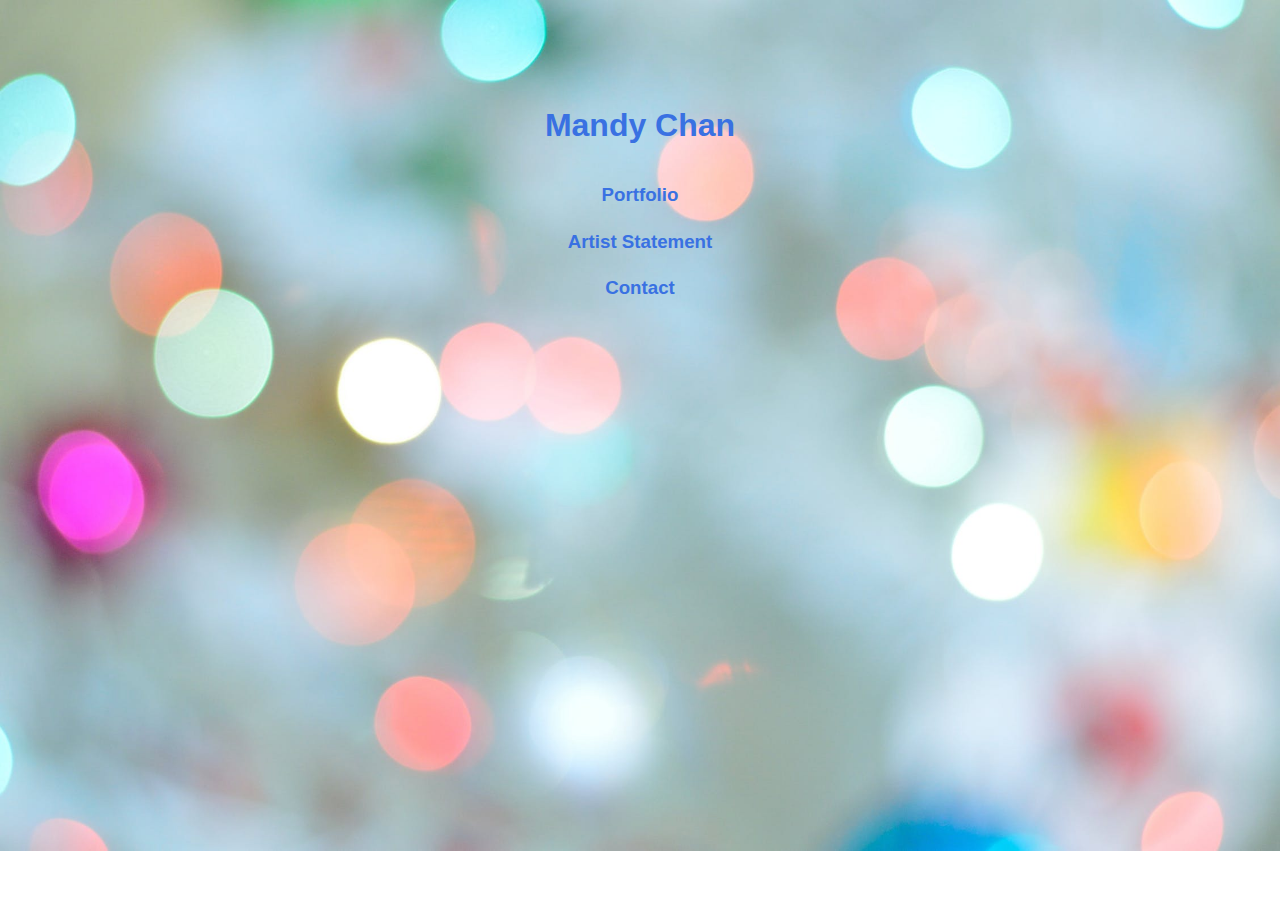
<file: index.html>
<!DOCTYPE html>
<html>
  <head>
    <meta charset="utf-8">
    <title>Mandy's Portfolio</title>
    <link rel="stylesheet" type="text/css" href="main.css">
  </head>

    <header>
  <a href="index.html"><h1>Mandy Chan</h1></a>
  <h3><a href="portfolio.html">Portfolio</a></h3>
  <h3><a href="statement.html">Artist Statement</a></h3>
  <h3><a href="contact.html">Contact</a></h3>
</header>
  <body>


  </body>
</html>
</file>
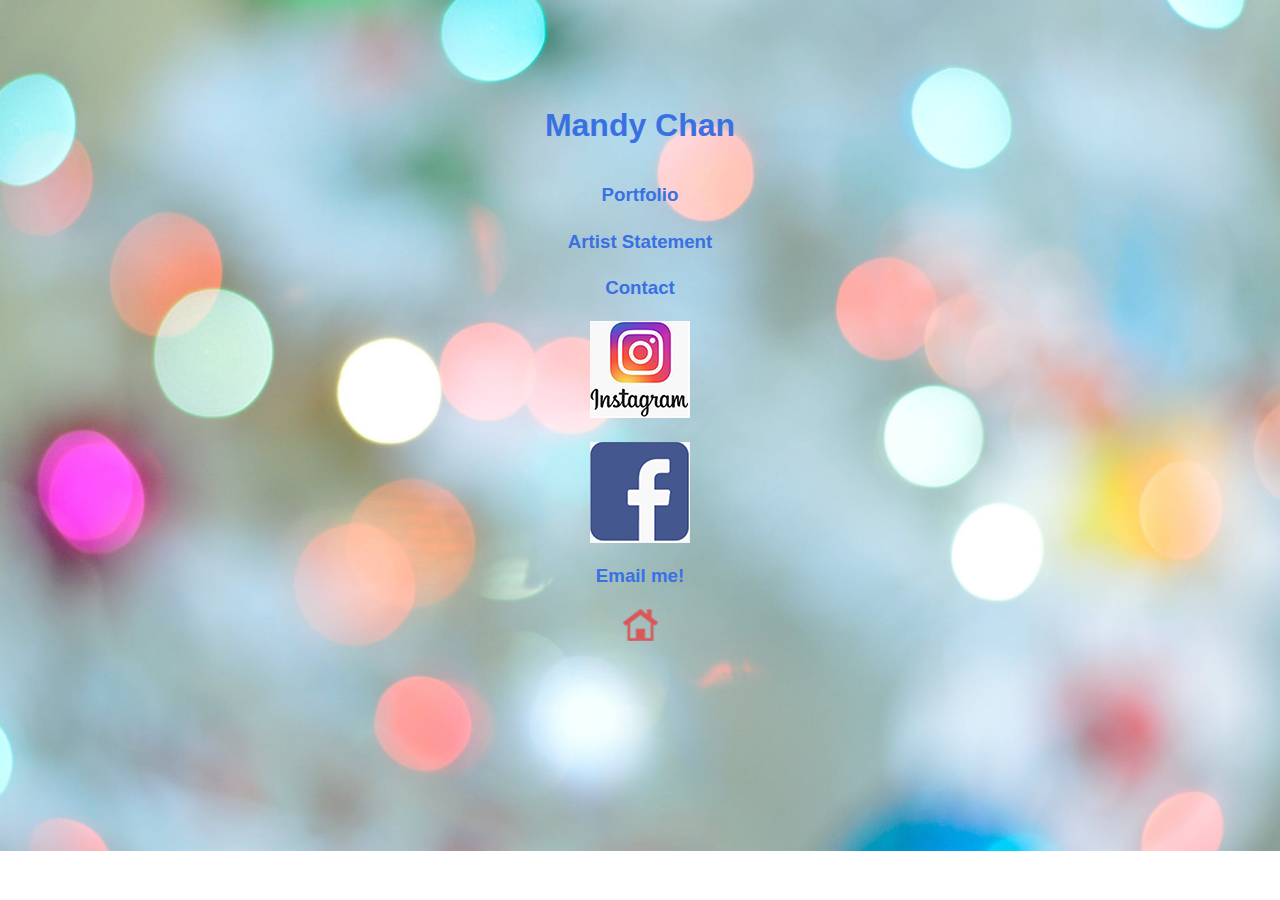
<file: contact.html>
<!DOCTYPE html>
<html>
  <head>
    <meta charset="utf-8">
    <title>Mandy's Portfolio</title>
    <link rel="stylesheet" type="text/css" href="main.css">
  </head>
  <body>
    <header>
  <a href="index.html"><h1>Mandy Chan</h1></a>
  <h3><a href="portfolio.html">Portfolio</a></h3>
  <h3><a href="statement.html">Artist Statement</a></h3>
  <h3><a href="contact.html">Contact</a></h3>
</header>
<body>
  <div id="div1">

<a href="https://www.instagram.com/mycslyfffe/"><img src="contacticon/ins.png"></a>
</div>
<br>
<div id="div2">
<a href="https://www.facebook.com/mandychan5457"><img src="contacticon/fb.png"></a>
</div>

<div id="div2"
<img src="contacticon/gmail.png"><h3><a href="mailto:mc072896@gmail.com">Email me!</a></h3>
</div>
<a href="index.html"><img src="images/house.png"></a>
</body>
</html>
</file>
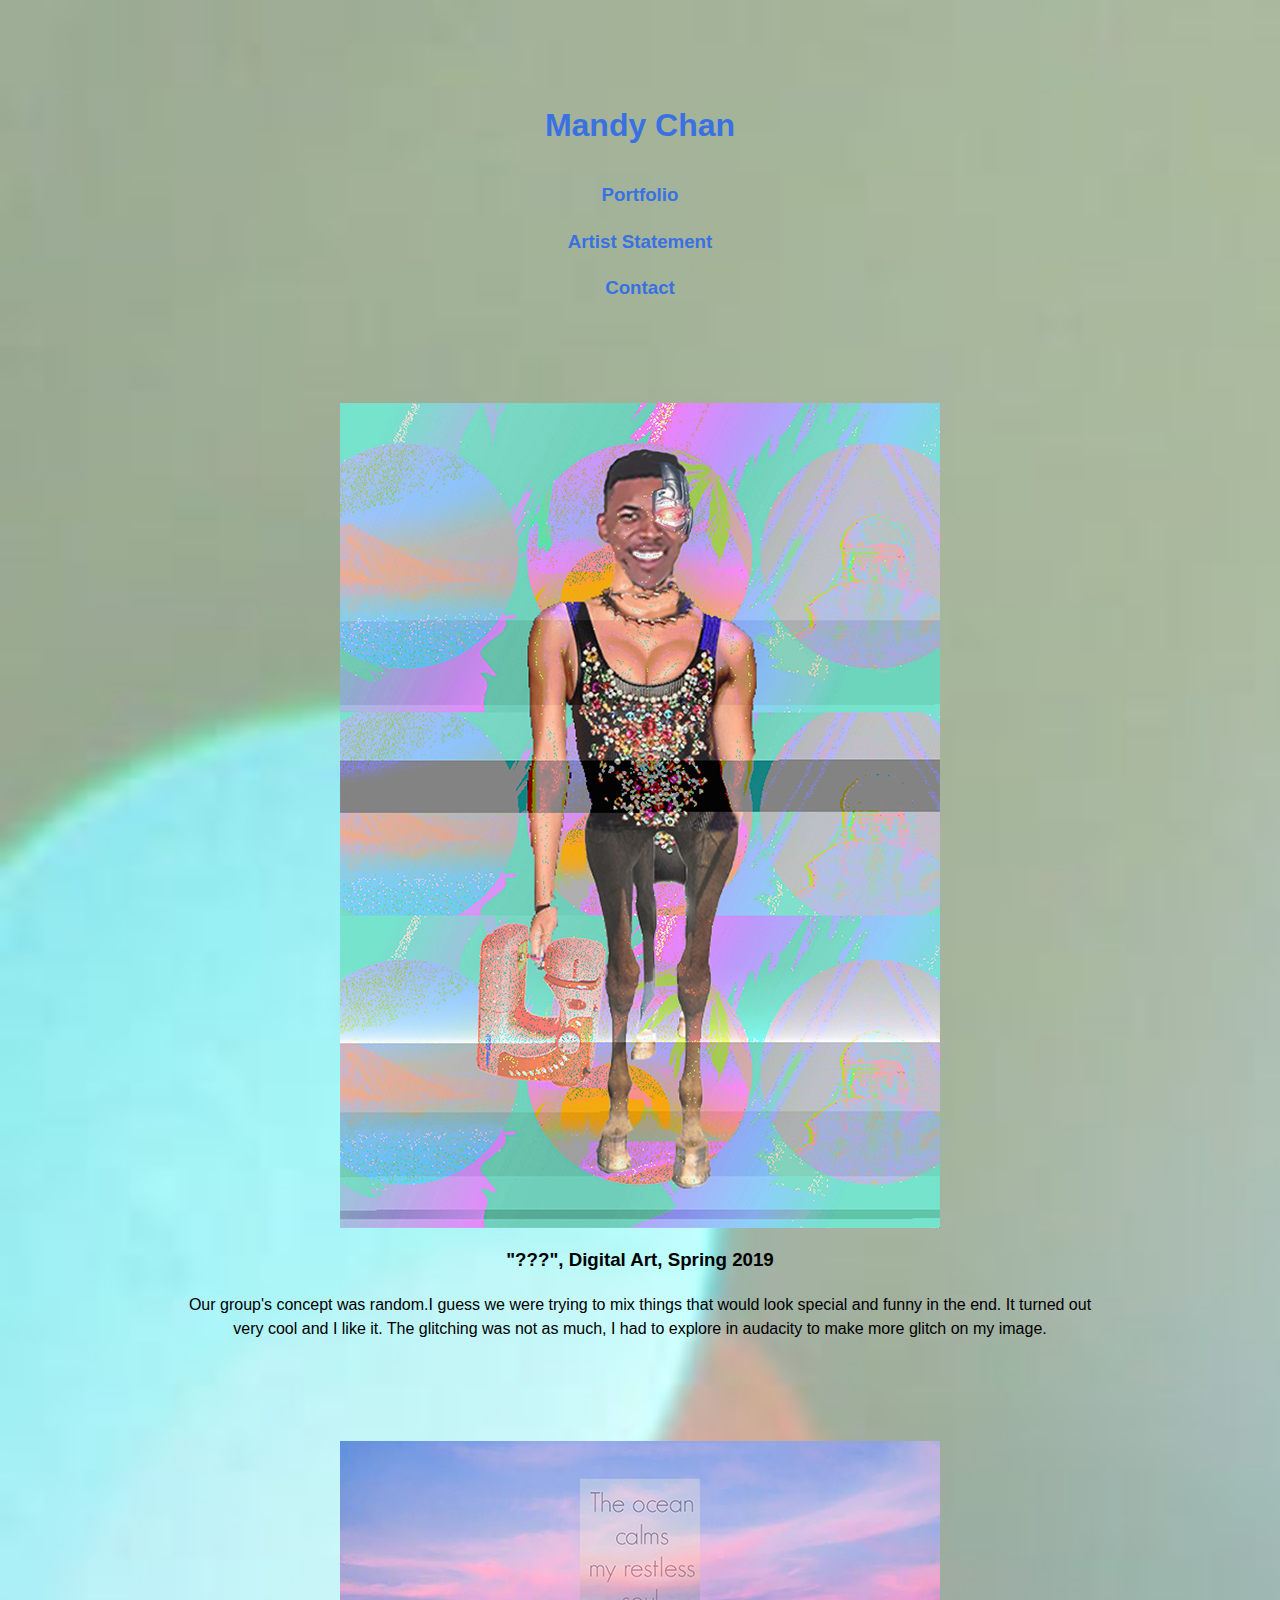
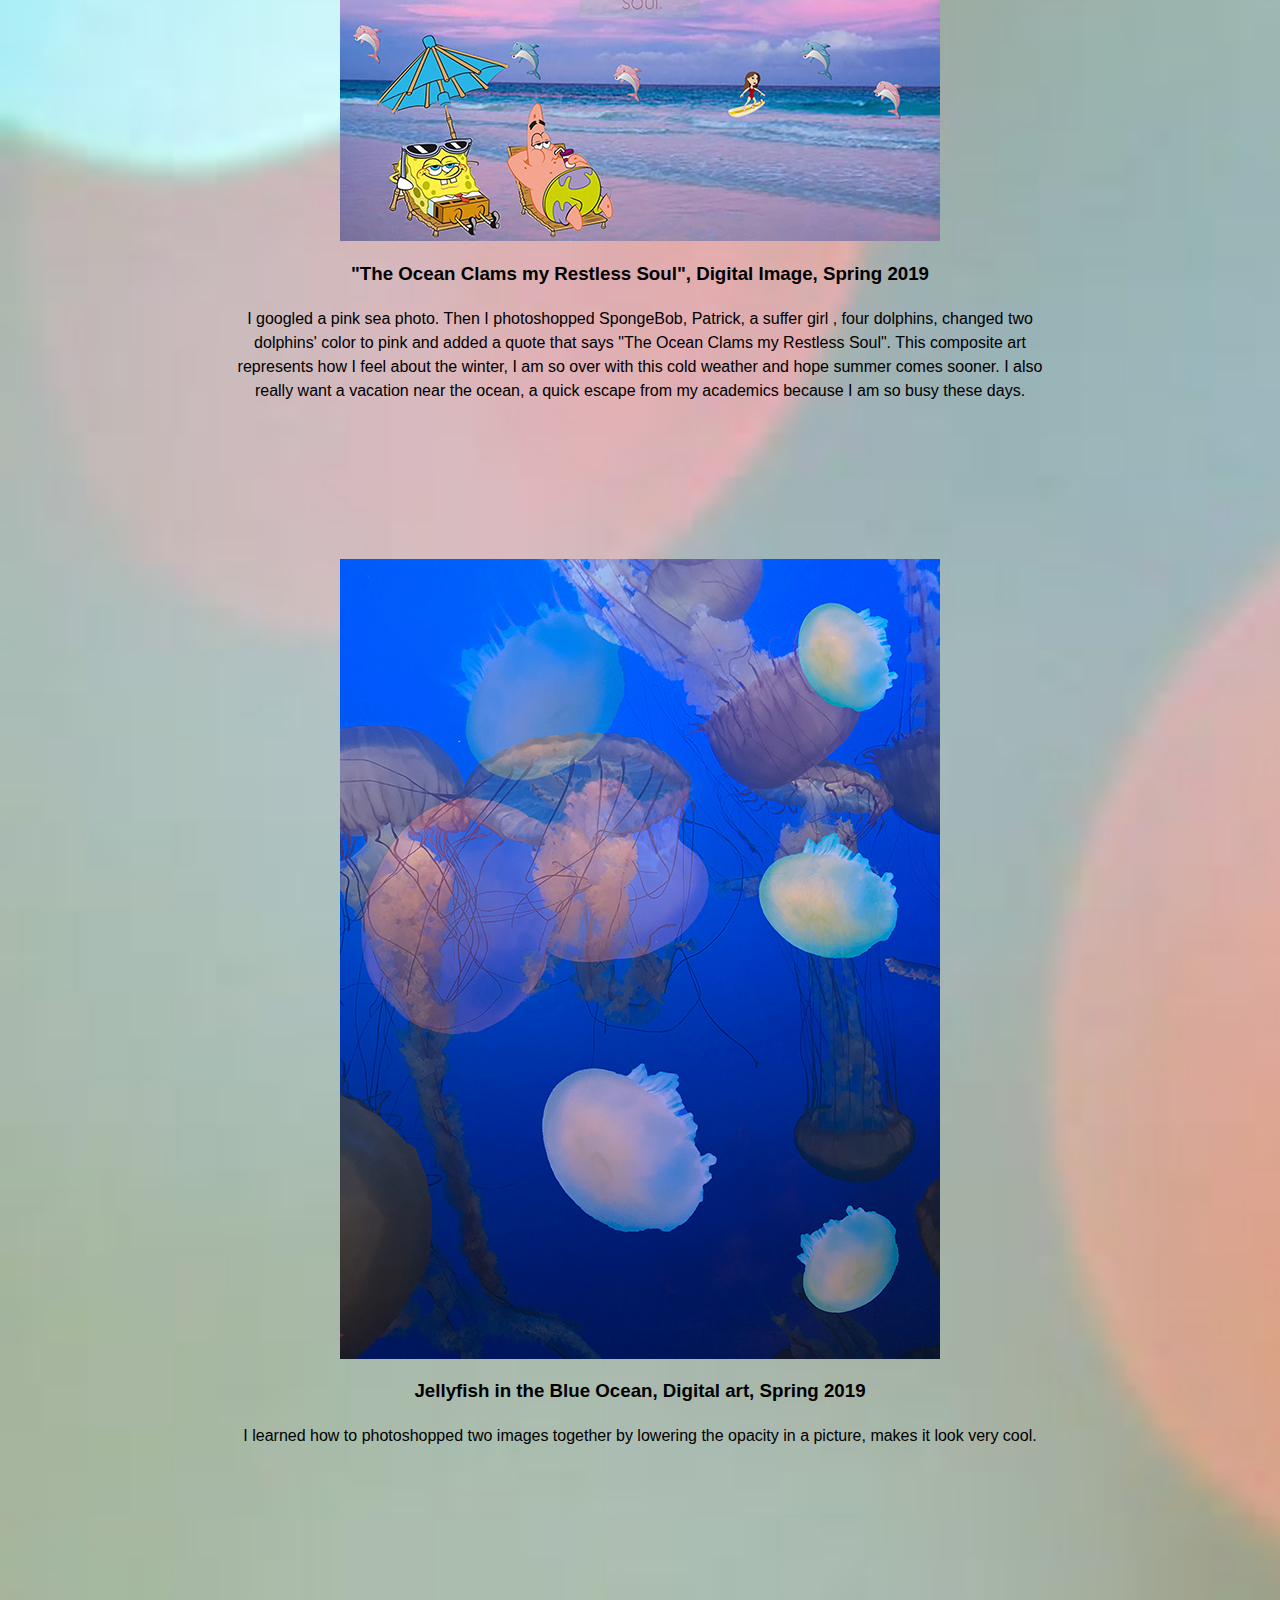
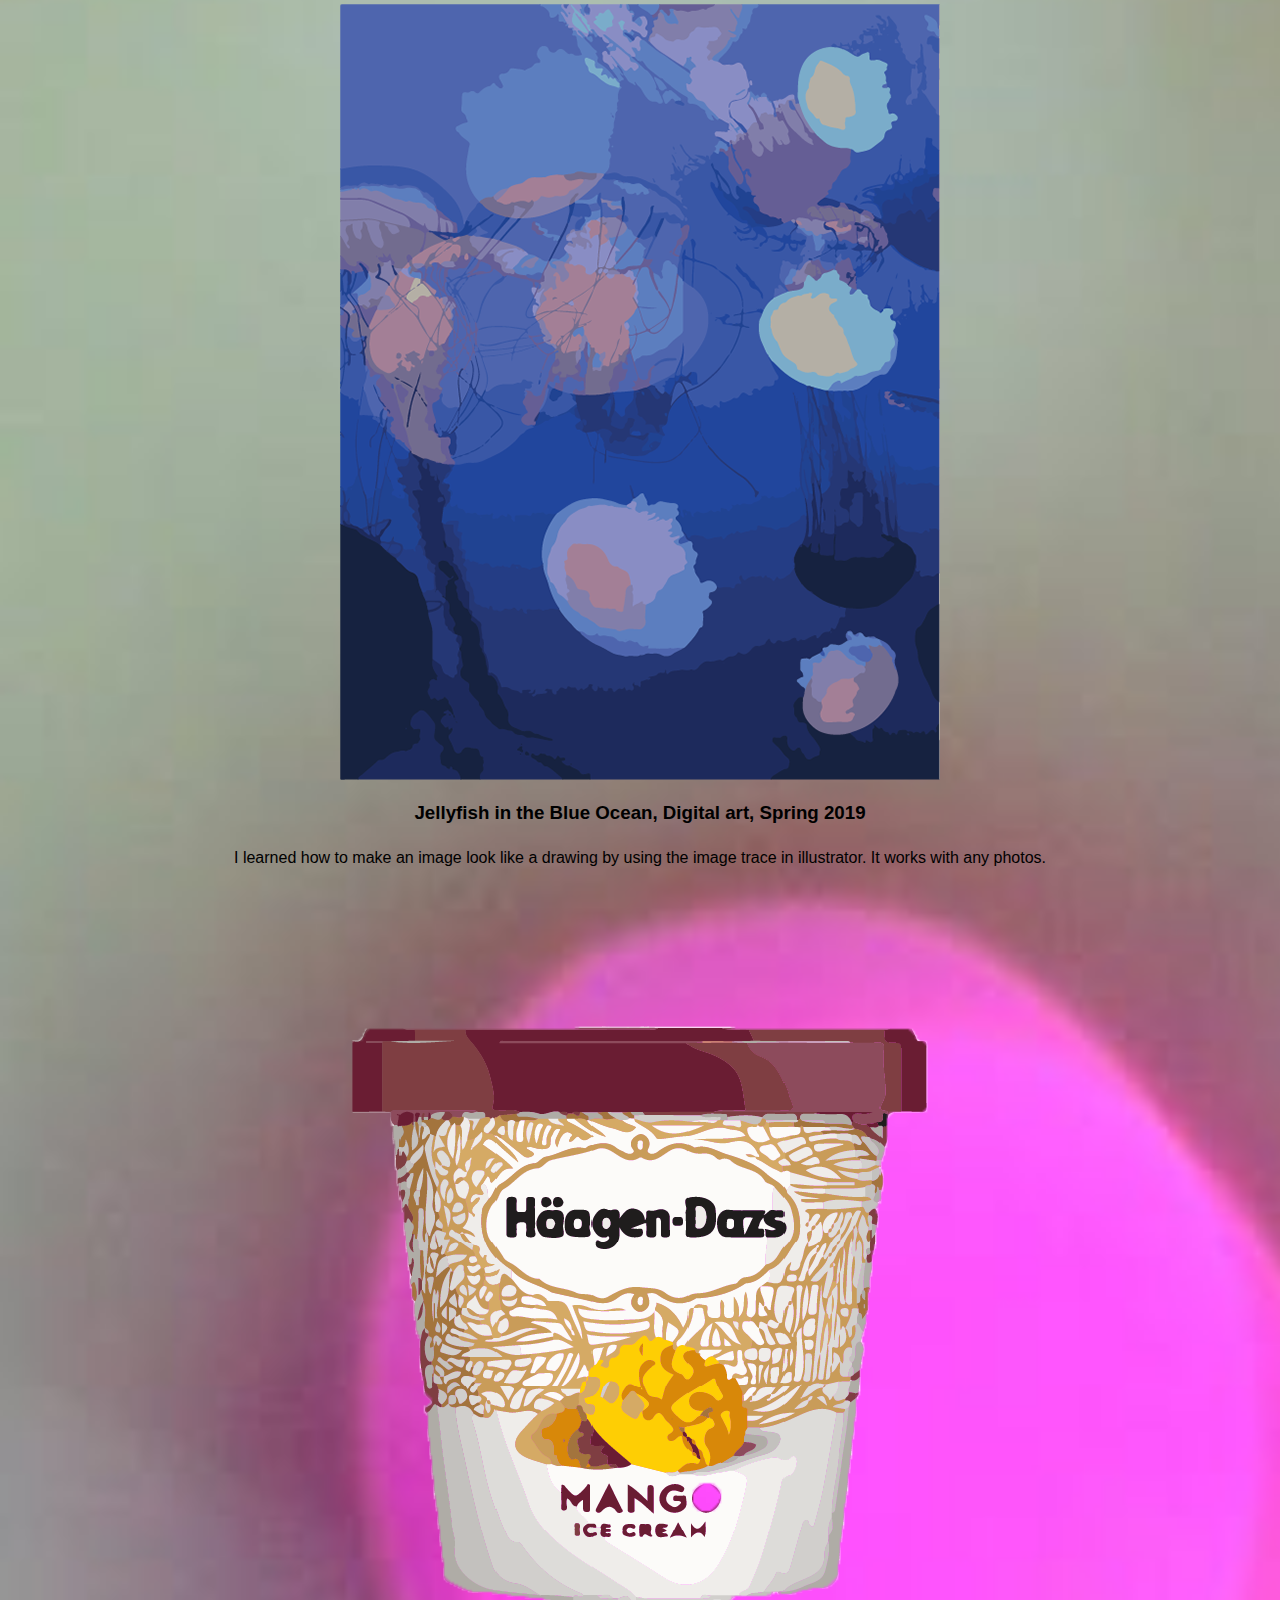
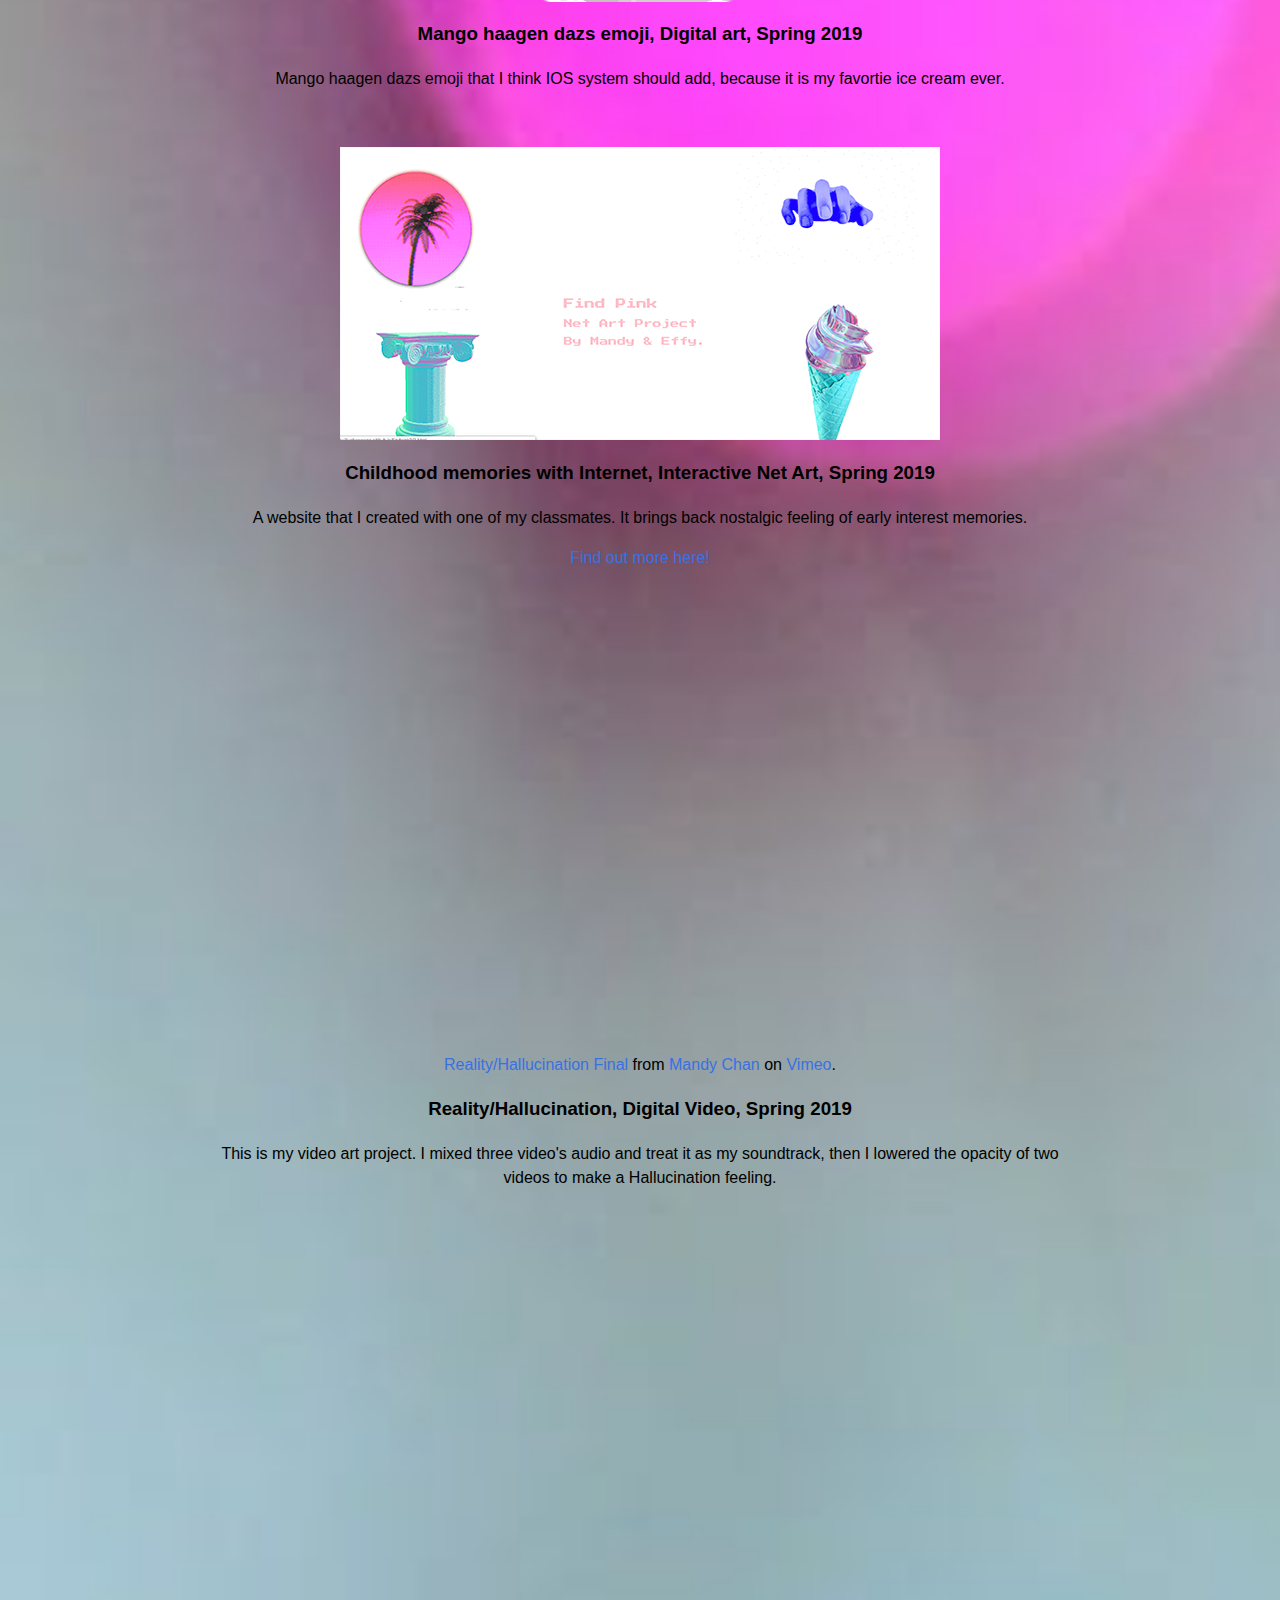
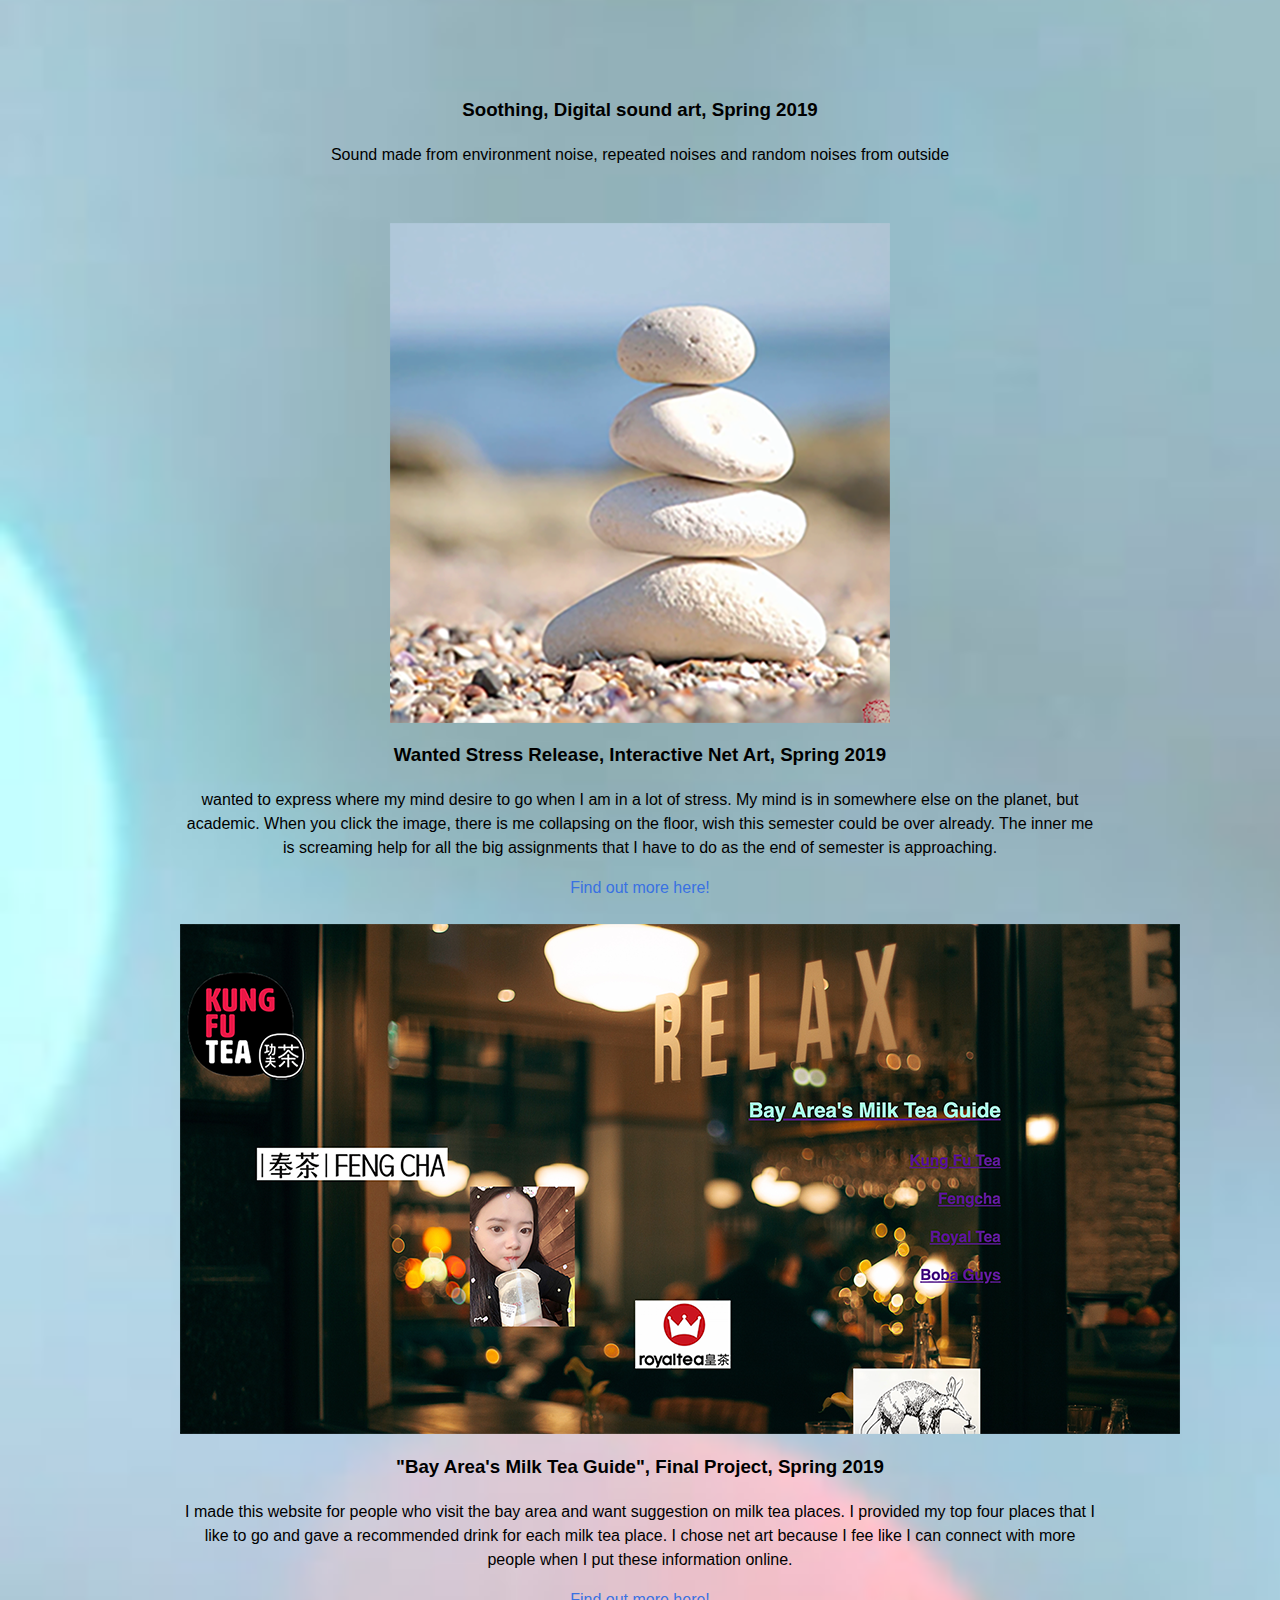
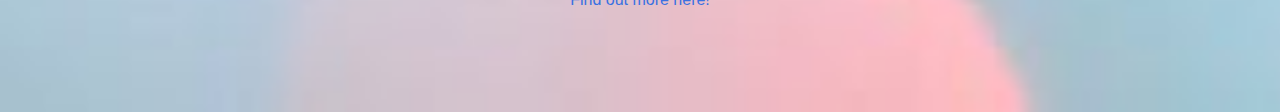
<file: portfolio.html>
<!DOCTYPE html>
<html>
  <head>
    <meta charset="utf-8">
    <title>Mandy's Portfolio</title>
    <link rel="stylesheet" type="text/css" href="main.css">
  </head>
  <body>
    <header>
  <a href="index.html"><h1>Mandy Chan</h1></a>
  <h3><a href="portfolio.html">Portfolio</a></h3>
  <h3><a href="statement.html">Artist Statement</a></h3>
  <h3><a href="contact.html">Contact</a></h3>
</header>

<div class="portfolio-item">
  <img src="images/glitchedart.jpg">
  <h3> "???", Digital Art, Spring 2019</h3>
  <p>Our group's concept was random.I guess we were trying to mix things that would look special and funny in the end. It turned out very cool and I like it. The glitching was not as much, I had to explore in audacity to make more glitch on my image.
    <div>

<div class="portfolio-item">
  <img src="images/Compositeart.jpg">
  <h3>  "The Ocean Clams my Restless Soul", Digital Image, Spring 2019</h3>
  <p> I googled a pink sea photo. Then I photoshopped SpongeBob, Patrick, a suffer girl , four dolphins, changed two dolphins' color to pink and added a quote that says "The Ocean Clams my Restless Soul". This composite art represents how I feel about the winter, I am so over with this cold weather and hope summer comes sooner. I also really want a vacation near the ocean, a quick escape from my academics because I am so busy these days.
  </div>

<div class="portfolio-item">
  <img src="images/Raster.jpg">
  <h3> Jellyfish in the Blue Ocean, Digital art, Spring 2019</h3>
  <p> I learned how to photoshopped two images together by lowering the opacity in a picture, makes it look very cool.</p>
</div>

<div class="portfolio-item">
  <img src="images/VectorExcercise.png">
  <h3> Jellyfish in the Blue Ocean, Digital art, Spring 2019</h3>
  <p> I learned how to make an image look like a drawing by using the image trace in illustrator. It works with any photos.</p>
</div>

<div class="portfolio-item">
  <img src="images/emoji.png">
  <h3> Mango haagen dazs emoji, Digital art, Spring 2019</h3>
  <p> Mango haagen dazs emoji that I think IOS system should add, because it is my favortie ice cream ever.</p>
</div>

<div class"portfolio-item">
  <a href="https://junhanwang.github.io/findpink2/"><img src="images/netart.png"></a>
  <h3>Childhood memories with Internet, Interactive Net Art, Spring 2019</h3>
  <p> A website that I created with one of my classmates. It brings back nostalgic feeling of early interest memories.</p>
<a href="https://junhanwang.github.io/findpink2/">Find out more here! </a>
</div>

<div class="portfolio-item">
  <iframe src="https://player.vimeo.com/video/321872464" width="640" height="360" frameborder="0" webkitallowfullscreen mozallowfullscreen allowfullscreen></iframe>
<p><a href="https://vimeo.com/321872464">Reality/Hallucination Final</a> from <a href="https://vimeo.com/user95633390">Mandy Chan</a> on <a href="https://vimeo.com">Vimeo</a>.</p>
  <h3>Reality/Hallucination, Digital Video, Spring 2019</h3>
  <p>This is my video art project. I mixed three video's audio and treat it as my soundtrack, then I lowered the opacity of two videos to make a Hallucination feeling.
  </p>
  <br>
</div>

<div class="portfolio-item">
<iframe width="100%" height="300" scrolling="no" frameborder="no" allow="autoplay" src="https://w.soundcloud.com/player/?url=https%3A//api.soundcloud.com/tracks/581450247&color=%2343c3ed&auto_play=false&hide_related=false&show_comments=true&show_user=true&show_reposts=false&show_teaser=true&visual=true"></iframe>
<h3>Soothing, Digital sound art, Spring 2019</h3>
<p>Sound made from environment noise, repeated noises and random noises from outside</p>
</div>


<div class"portfolio-item">
  <a href="https://manyungchan.github.io/code-art/"><img src="images/code art.png"></a>
  <h3>Wanted Stress Release, Interactive Net Art, Spring 2019</h3>
  <p>  wanted to express where my mind desire to go when I am in a lot of stress. My mind is in somewhere else on the planet, but academic. When you click the image, there is me collapsing on the floor, wish this semester could be over already. The inner me is screaming help for all the big assignments that I have to do as the end of semester is approaching.
</p>
<a href="https://manyungchan.github.io/code-art/">Find out more here! </a>
</div>

<br>

<div class"portfolio-item">
<a href="https://manyungchan.github.io/Finalproject/"><img src="images/FinalProject.png"></a>

  <h3>"Bay Area's Milk Tea Guide", Final Project, Spring 2019</h3>
  <p>  I made this website for people who visit the bay area and want suggestion on milk tea places. I provided my top four places that I like to go and gave a recommended drink for each milk tea place. I chose net art because I fee like I can connect with more people when I put these information online.
</p>
<a href="https://manyungchan.github.io/Finalproject/">Find out more here! </a>
</div>

</body>
</html>
</file>
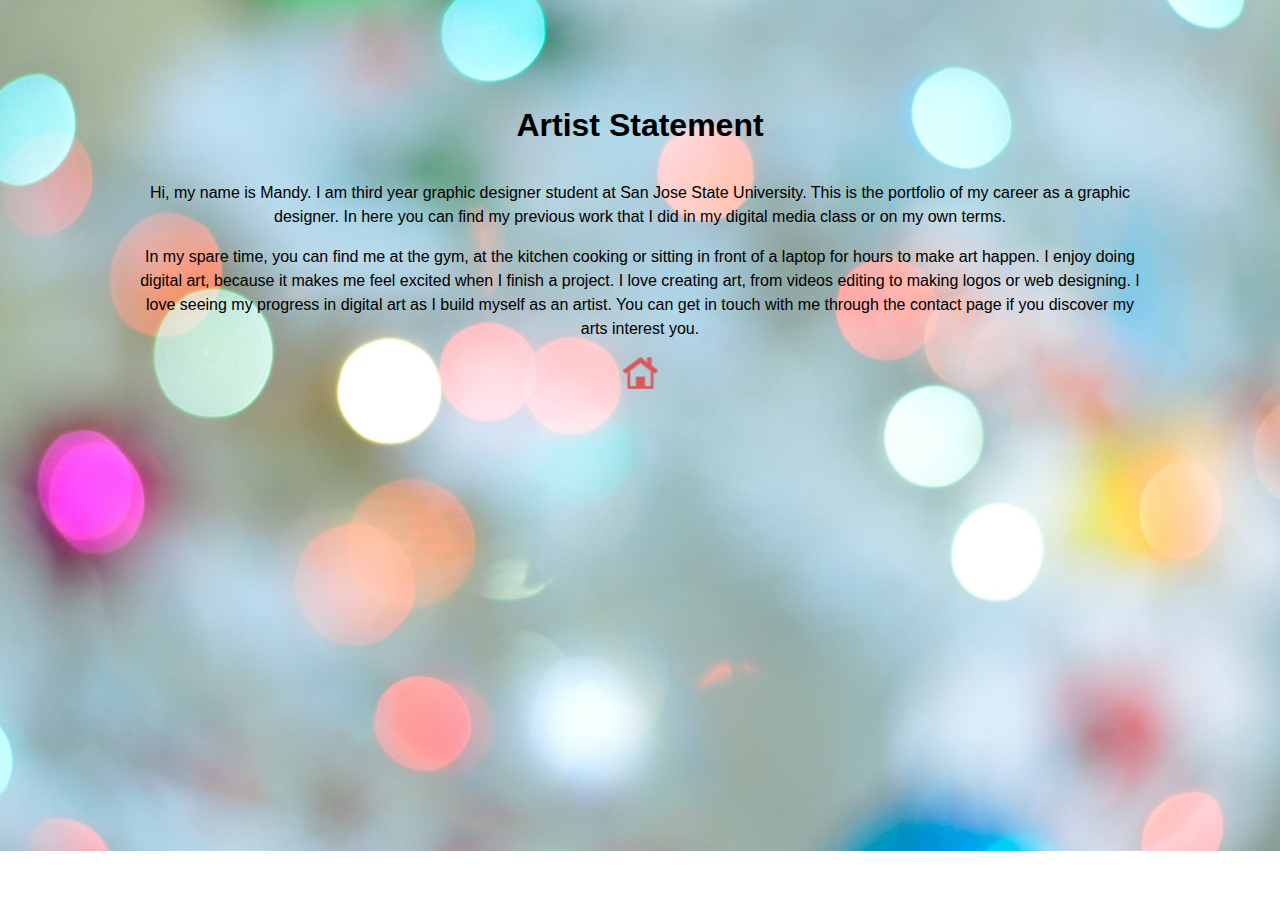
<file: statement.html>
<!DOCTYPE html>
<html>

<head>
  <meta charset="utf-8">
  <title>Mandy's Portfolio | statement</title>
  <link rel="stylesheet" type="text/css" href="main.css">
</head>

<body>
  <h1>Artist Statement</h1>
  <p>Hi, my name is Mandy. I am third year graphic designer student at San Jose State University. This is the portfolio of my career as a graphic designer. In here you can find my previous work that I did in my digital media class or on my own terms.</p>
  <p> In my spare time, you can find me at the gym, at the kitchen cooking or sitting in front of a laptop for hours to make art happen. I enjoy doing digital art, because it makes me feel excited when I finish a project. I love creating art, from videos editing to making logos or web designing. I love seeing my progress in digital art as I build myself as an artist. You can get in touch with me through the contact page if you discover my arts interest you.
  </p>
  <a href="index.html"><img src="images/house.png"></a>
</body>

</html>
</file>
<file: main.css>
body {
  margin: 30px auto;
  max-width: 1000px;
  font-family: "Helvetica", "Arial", sans-serif;
  line-height: 1.5;
  padding: 30px 20px;
  text-align: center;
  background-image: url(images/background.jpeg);
  background-repeat: no-repeat;
  background-size: cover;
}

h1 {
  padding: 20px 0px 10px 0px;
}

a {
color: #3971E2;
text-decoration: none;
}

/* Centers images */

img {
display: block;
margin: 0px auto;
}



.portfolio-item {
margin-top: 60px;
padding: 40px;

}
</file>
